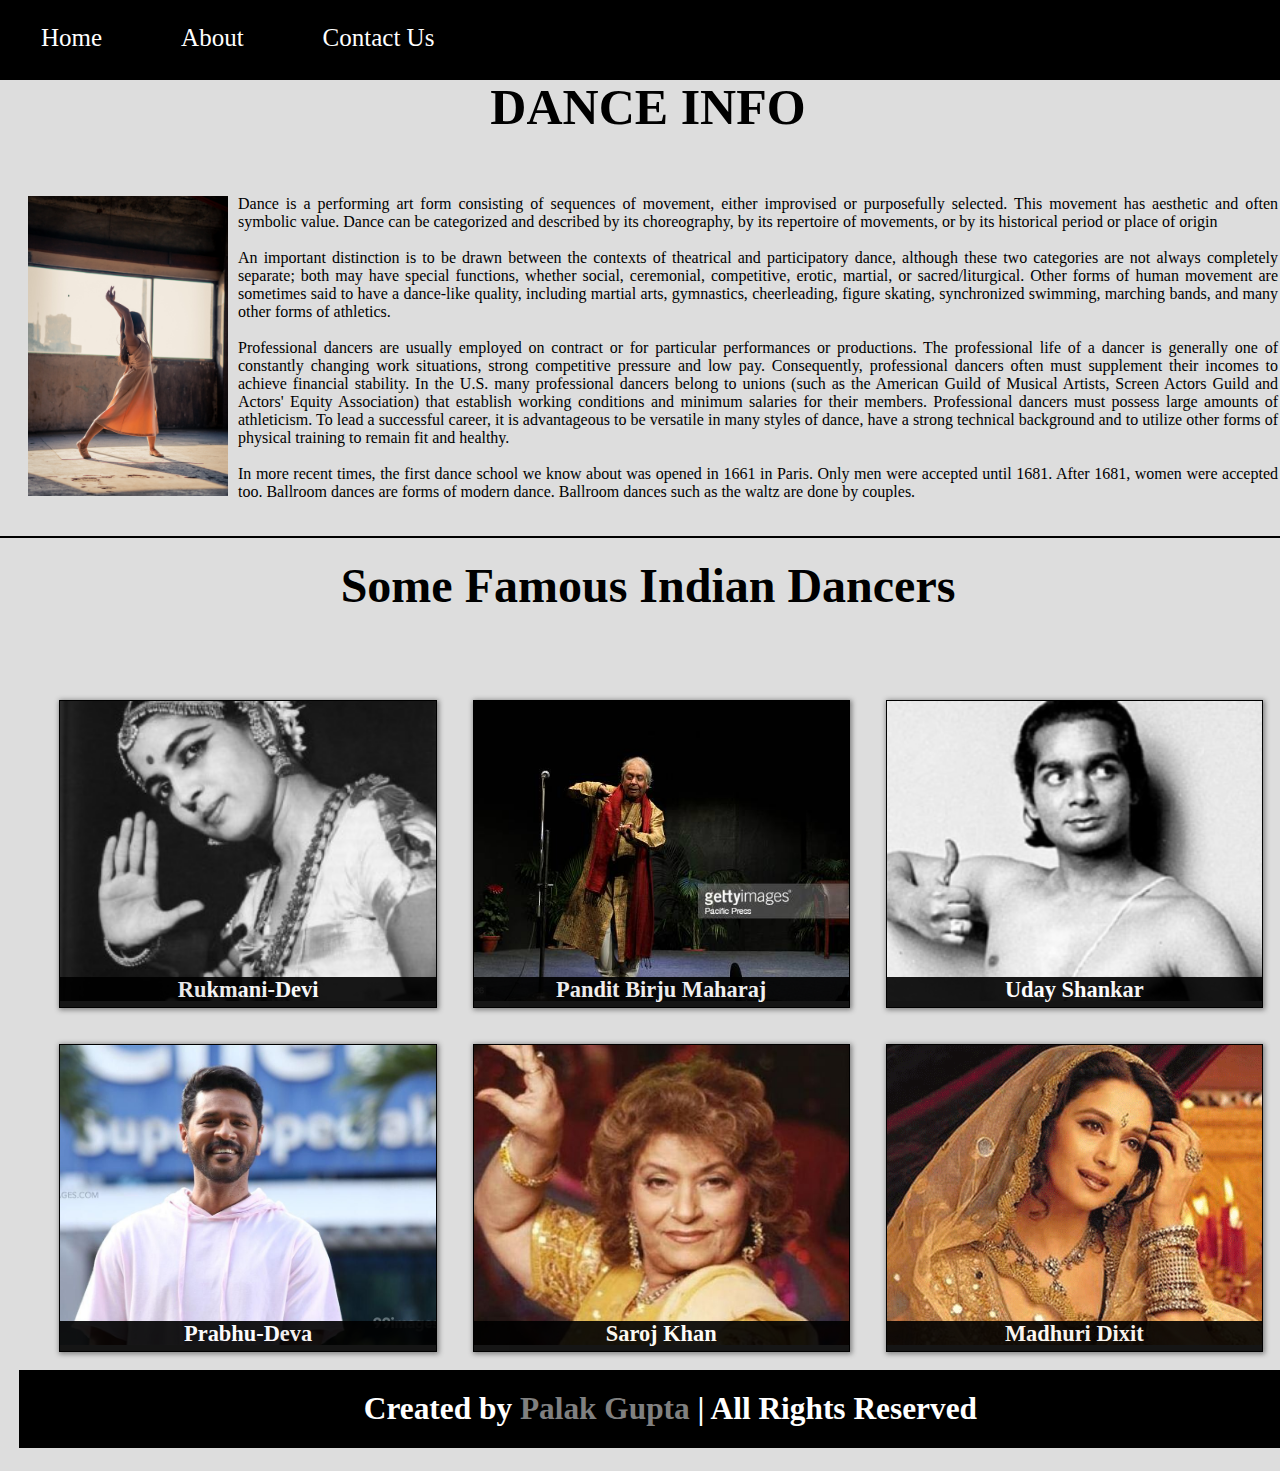
<file: index.html>
<!DOCTYPE html>
<html>

<head>
	<title>Dance</title>
	<link rel="stylesheet" type="text/css" href="index.css">

</head>

<body>
	<span class="nav">
		<span class="navbar-items">
			<a href= "index.html" class="nav-item">Home</a>
			<a href= "/" class="nav-item">About</a>
			<a href= "/" class="nav-item">Contact Us</a>
		</span>
	</span>
	<br><br>
	<h1 class="danceinfo">DANCE INFO</h1>
	<p class="intro">
		<img class="dancing" src="dance.jpg" alt="Dance">
	Dance is a performing art form consisting of sequences of movement, either improvised or purposefully selected. This movement has aesthetic and often symbolic value. Dance can be categorized and described by its choreography, by its repertoire of movements, or by its historical period or place of origin
	<br><br>
	An important distinction is to be drawn between the contexts of theatrical and participatory dance, although these two categories are not always completely separate; both may have special functions, whether social, ceremonial, competitive, erotic, martial, or sacred/liturgical. Other forms of human movement are sometimes said to have a dance-like quality, including martial arts, gymnastics, cheerleading, figure skating, synchronized swimming, marching bands, and many other forms of athletics.<br><br>

	Professional dancers are usually employed on contract or for particular performances or productions. The professional life of a dancer is generally one of constantly changing work situations, strong competitive pressure and low pay. Consequently, professional dancers often must supplement their incomes to achieve financial stability. In the U.S. many professional dancers belong to unions (such as the American Guild of Musical Artists, Screen Actors Guild and Actors' Equity Association) that establish working conditions and minimum salaries for their members. Professional dancers must possess large amounts of athleticism. To lead a successful career, it is advantageous to be versatile in many styles of dance, have a strong technical background and to utilize other forms of physical training to remain fit and healthy.<br><br>

	In more recent times, the first dance school we know about was opened in 1661 in Paris. Only men were accepted until 1681. After 1681, women were accepted too. Ballroom dances are forms of modern dance. Ballroom dances such as the waltz are done by couples.

	<h1 class="famous-dancers">Some Famous Indian Dancers<h1>
	<div class="dancers">
		<div class="dancer-tile s m l">
			<img src="Rukmani-devi.jpg" class="dancer-img">
			<div class="dancer-name">Rukmani-Devi</div>
		</div>
		<div class="dancer-tile s m l">
			<img src="pandit-birju-maharaj.jpg" class="dancer-img">
			<div class="dancer-name">Pandit Birju Maharaj</div>
		</div>
		<div class="dancer-tile s m l">
			<img src="uday-shankar.png" class="dancer-img">
			<div class="dancer-name">Uday Shankar</div>
		</div>
		<div class="dancer-tile s m l">
			<img src="prabhu-deva.jpg" class="dancer-img">
			<div class="dancer-name">Prabhu-Deva</div>
		</div>
		<div class="dancer-tile s m l">
			<img src="saroj_khan.jpg" class="dancer-img">
			<div class="dancer-name">Saroj Khan</div>
		</div>
		<div class="dancer-tile s m l">
			<img src="madhuri.gif" class="dancer-img">
			<div class="dancer-name">Madhuri Dixit</div>
		</div>
	</div>

<div class="footer">
	<h1 class="credit text-center mx-auto">Created by <span>Palak Gupta</span> | All Rights Reserved</h1>
</div>

</body>

</html>
</file>
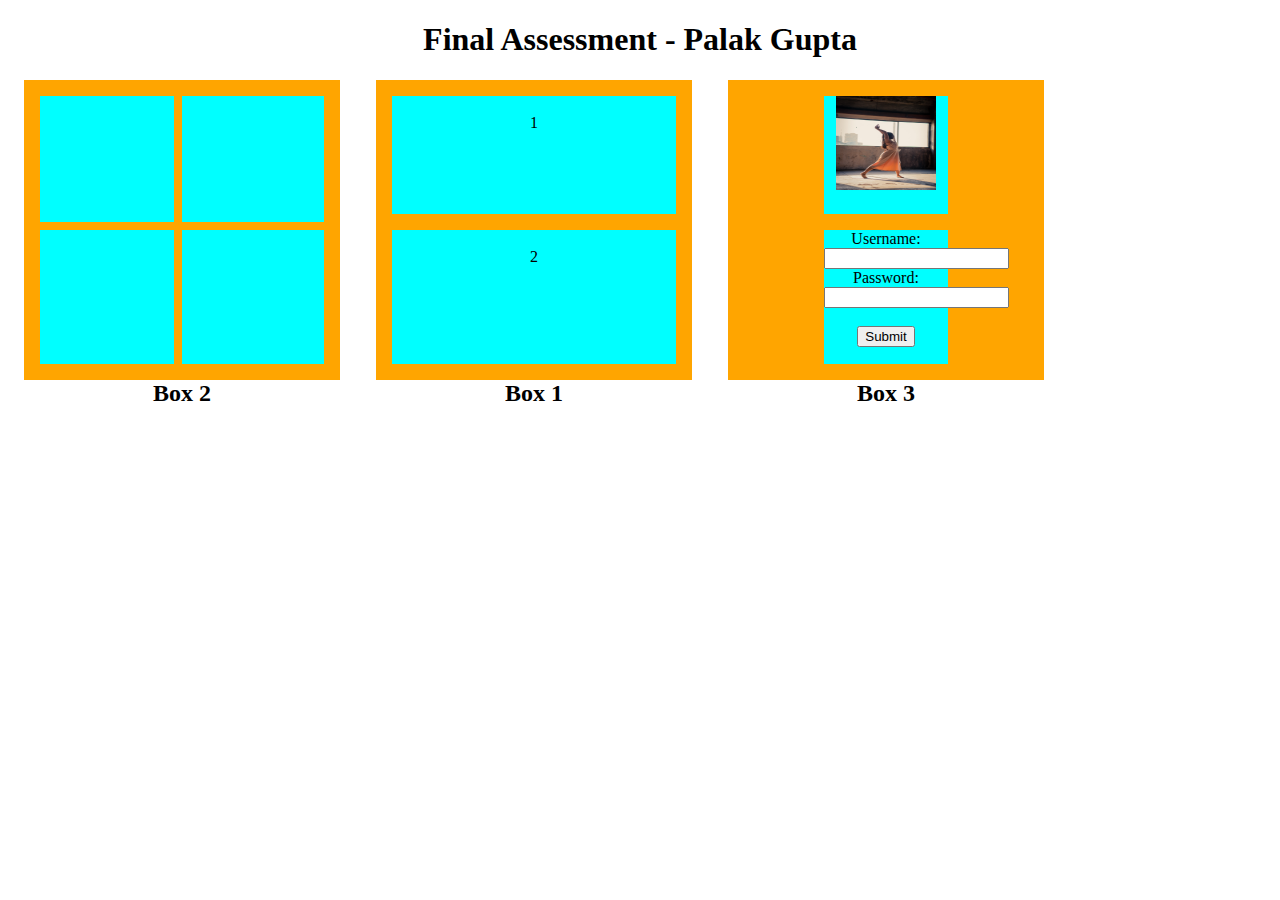
<file: test.html>
<!DOCTYPE html>
<html>
<head>
	<title>Final Assessment</title>
	<link rel="stylesheet" type="text/css" href="test.css">
</head>
<body>

	<h1>Final Assessment - Palak Gupta</h1>
	<!--<a href="index.html" class="top">GO TO TOP</a>-->

	<div class="wrapper-3">
		<div class="box3 a3">
			<div class="con">

			</div>
		</div>
		<div class="box3 b3">
			<div class="con">

			</div>
		</div>
		<div class="box3 c3">
			<div class="con">

			</div>
		</div>
		<div class="box3 d3">
			<div class="con">

			</div>
		</div>
	<h2 class="box-name">Box 2</h2>
	</div>





	<div class="wrapper-1">
		<div class="box1 a1">
			<div class="con con2">
				<br> 1
			</div>
		</div>
		<div class="box1 b1">
			<div class="con con2">
				<br> 2
			</div>
		</div>
	<h2 class="box-name">Box 1</h2>
	</div>


	<div class="wrapper-2">
		<div class="box2 a2">
			<div class="con con2">
				<img class="image"src="dance.jpg"/>
			</div>
		</div>
		<div class="box2 b2">
			<div class="con">
				<form class="form1">
				  <label>Username: </label><br>
				  <input type="text" name="name"><br>
				  <label>Password: </label><br>
				  <input type="password" name="password"><br><br>
				  <input type="submit" value="Submit">
				</form>
			</div>
		</div>
	<h2 class="box-name">Box 3</h2>
	</div>




</body>
</html>
</file>
<file: index.css>
{
    box-sizing: border-box;
    margin: 0;
    padding: 0;
    font-family: 'PT Sans', sans-serif;
  }

body{
  width: 100%;
  display: flex;
  flex-direction: column;
  align-items: center;
  background-color: #ddd;
}

.nav{
  width: 100%;
  height: 80px;
  background: black;
  opacity: 1;
  color: white;
  font-size: 1em;
  display: flex;
  flex-direction: row;
  position: fixed;
  padding-left: 1em;
  top: 0;
}


h1{
  padding-left: 0.5em;
    text-align: center;
    font-size: 1.4em;
    display: inline;
    padding-right: 0.5em;
  }

.logo{
  width: 30%;
  padding-top: 1em;
  font-weight: bold;
}
.navbar-items {
  width: 70%;
  text-align: left;
  padding-top: 1.5em;
}

.nav-item{
  padding-left: 25px;
  padding-right: 50px;
  color: white;
  font-size: 25px;
  text-decoration: none;
  height: 50px;
}

.nav-item:hover{
  color: grey;
}

.danceinfo{
  text-align: center;
  font-size: 50px;
}

.dancing{
  width: 200px;
  height: 300px;
  float: left;
  margin: 10px;
  margin-top: 1px;
}

.intro{
  padding-top: 1em;
  margin: 10px;
  text-align: justify;  
}

h2{
  font-size: 1.5em;
  padding-top: 2em;
}

.famous-dancers{
  margin-top: 20px;
  text-align: center;
  font-size: 3em;
  width: 100%;
  border-top: 2px solid black;
  padding-top: 20px;
}

.dancers{
  width: 100%;
  justify-content: center;
  padding: 1em;
  margin: auto;
}
.dancer-tile{
  margin: 0.8em;
  float: left;
  box-shadow: 1px 1px 5px 1px grey;
  box-sizing: border-box;
  border: 1px solid black;
}

.dancer-tile:hover{
  box-shadow: 2px 2px 6px 2px black;
  border: 1px solid black;
}

.dancer-img{
  width: 100%;
  height: 300px;
  object-fit: cover;
}

.dancer-name {
  width: 100%;
  height: 30px;
  margin-top: -30px;
  /*padding: 0.5em 0.5em 0 0.5em;*/
  text-align: center;
  color: #fff;
  background: black;
  opacity: 0.9;
}

.dancer-name:hover{
  background-color: #707070;
  border : 1px solid black;
}

.footer{
  width: 100%;
  /*padding: 1em;*/
  padding-left: 1em;
  display: flex;
  flex-direction: column;
  align-items: center;
  background: black;
  color: white;
}

span{
  color: grey;
}

.title{
  color:white;
  text-align: center;
  padding-bottom: 0.5em;
}

input{
  padding: 0.5em;
  margin-top: 0.5em;
}

@media (max-width: 768){
  .dancer-tile{
    width: 100%;
  }
}

@media screen and (min-width: 769px){
  .dancer-tile{
    width: 30%;
  }
}
</file>
<file: test.css>
h1{
	text-align: center;
}




.wrapper-1{
	height: 600px;
	display: inline-block;
	margin-right: 1em;
	margin-left: 1em;
}
 .image{
   width: 80%;
   height: 80%;
 }
.wrapper-2{
	height: 600px;
	display: inline-block;
	margin-left: 1em;
	margin-right: 1em;
}

.wrapper-3{
	height: 600px;
	display: inline-block;
	margin-left: 1em;
	margin-right: 1em;
}

.box1{
	height: 25%;
	width: 100%;
	background: orange;
	box-sizing: border-box;
	float: left;
}

.a1{
	padding-left: 1em;
	padding-top: 1em;
	padding-right: 1em;
	padding-bottom: 1em;
}

.b1{
	padding-left: 1em;
	padding-right: 1em;
	padding-bottom: 1em;
}

.box2{
	height: 25%;
	width: 100%;
	background: orange;
	box-sizing: border-box;
	float: left;

}

.a2{
	padding-left: 6em;
	padding-top: 1em;
	padding-right: 6em;
	padding-bottom: 1em;

}

.b2{
	padding-left: 6em;
	padding-right: 6em;
	padding-bottom: 1em;
}





/*
.box2{
	height: 25%;
	width: 50%;
	background: orange;
	box-sizing: border-box;
	float: left;
}

.box2-1{
	height: 25%;
	width: 50%;
	background: orange;
	box-sizing: border-box;
	float: left;
}

.a2{
	padding: 1em;
}



.c2{
	padding: 1em;
}
*/

.box3{
	height: 25%;
	width: 50%;
	background: orange;
	box-sizing: border-box;
	float: left;
}

.a3{
	padding-left: 1em;
	padding-top: 1em;
	padding-right: 0.5em;
	padding-bottom: 0.5em;
}
.b3{
	padding-right: 1em;
	padding-top: 1em;
	padding-bottom: 0.5em;
}
.c3{
	padding-left: 1em;
	padding-bottom: 1em;
	padding-right: 0.5em;
}
.d3{
	padding-right: 1em;
	padding-bottom: 1em;

}

.con{
	width: 100%;
	height: 100%;
	background: cyan;
}

.con2{
	text-align: center;
}

.form1{
	text-align: center;
}

.box-name{
	text-align: center;
}

@media screen and (max-width: 768px){
	[class*="wrapper-"] {
		width: 100%;
	}
	[class*="box2"] {
		width: 100%;
	}
       .box1, .box2, .box3{
	       background-color : yellow;
	}
}

@media only screen and (min-width: 769px){
	[class*="wrapper-"]{
		width: 25%;
	}
}
</file>
